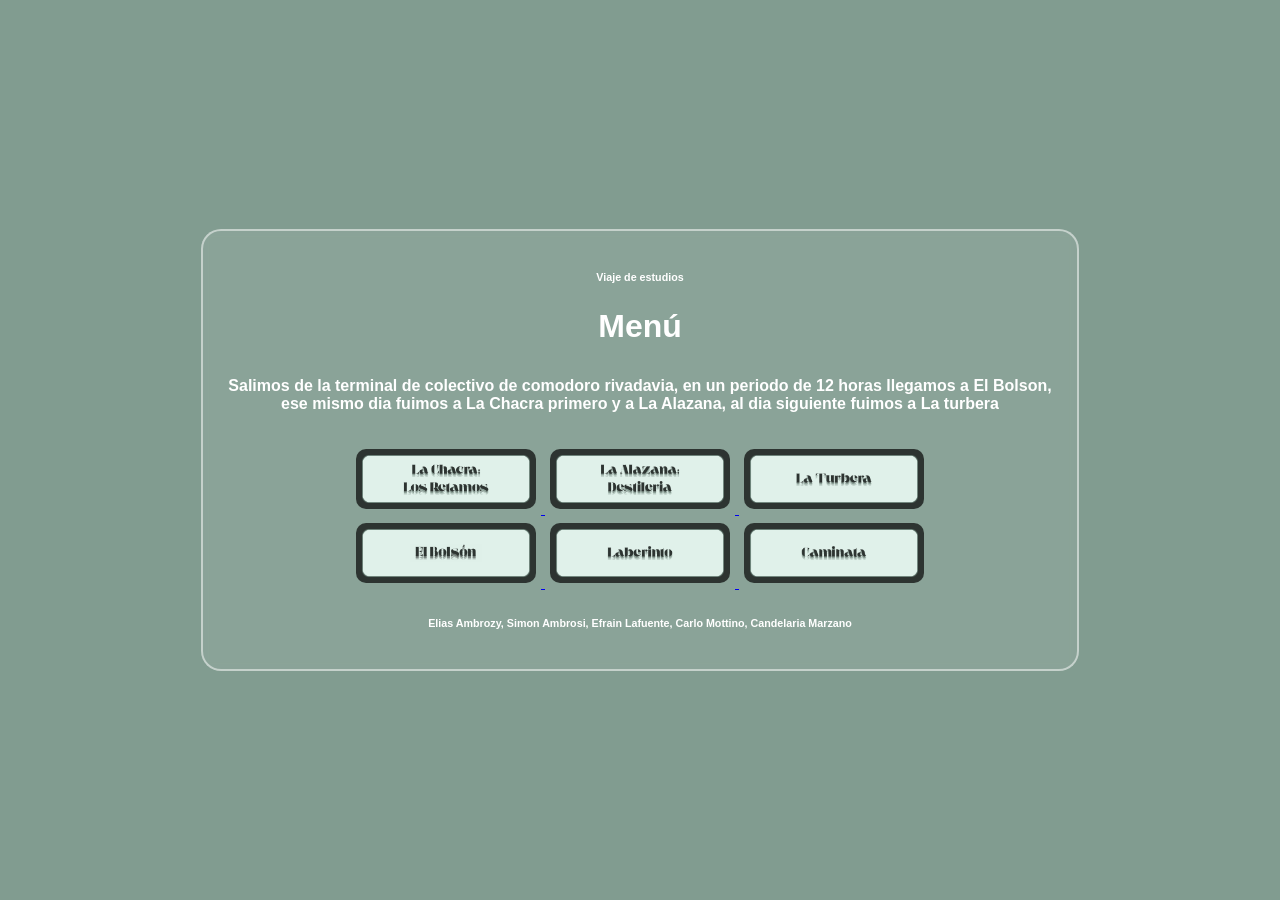
<file: index.html>
<!DOCTYPE html>
<html>
<head>
	<meta charset="utf-8">
	<meta name="viewport" content="width=device-width, initial-scale=1">
	<title>Viaje Menú</title>

	<link rel="stylesheet" type="text/css" href="decoviaje.css">
</head>

<body>

	<center class="contenedor">

		<h6 style="font-family: georgia, sans-serif;" class="texto">
			Viaje de estudios
		</h6>

		<h1 style="font-family: georgia, sans-serif;" class="texto">
			Menú
		</h1>

		<h4>Salimos de la terminal de colectivo de comodoro rivadavia, en un periodo de 12 horas llegamos a El Bolson,<br> ese mismo dia fuimos a La Chacra primero y a La Alazana, al dia siguiente fuimos a La turbera</h4>

		<a href="lachacra.html">
			<img src="coso1.png" class="botones">
		</a>

		<a href="laalazana.html">
			<img src="coso2.png" class="botones">
		</a>

		<a href="laturbera.html">
			<img src="coso3.png" class="botones">
		</a>

		<br>

		<a href="elbolson.html">
			<img src="coso4.png" class="botones">
		</a>

		<a href="laberinto.html">
			<img src="coso5.png" class="botones">
		</a>

		<a href="caminata.html">
			<img src="coso6.png" class="botones">
		</a>
		<h6 style="font-family: georgia, sans-serif;" class="texto">
			Elias Ambrozy, Simon Ambrosi, Efrain Lafuente, Carlo Mottino, Candelaria Marzano
		</h6>
	</center>

	<audio id="clickSound" src="click.mp3"></audio>
 
	<script>
		const sound = document.getElementById("clickSound");

		document.querySelectorAll("a").forEach(link => {

			link.addEventListener("click", function(e) {

				const url = this.getAttribute("href");

				if (!url || url === "#" || url.startsWith("#")) return;

				e.preventDefault();

				sound.currentTime = 0;
				sound.play();

				document.body.classList.add("fade-out");

				setTimeout(() => {
					window.location.href = url;
				}, 300);
			});
		});
	</script>

</body>
</html>
</file>
<file: decoviaje.css>
body {
	background-color: #819c90;

	opacity: 0;
	transform: scale(1.05);
	animation: aparecer 0.4s forwards;

	display: flex;
	justify-content: center;
	align-items: center;

	min-height: 100vh;
	margin: 0;
}

@keyframes aparecer {
	to {
		opacity: 1;
		transform: scale(1);
	}
}

.botones {
	width: 180px;
	height: 60px;

	border-radius: 10px;

	transition: transform 0.25s ease;

	border: 0px solid #576a62;

	display: inline-block;

	margin: 5px;
}

.botones:hover {
	transform: scale(1.15);
}

.texto {
	color: white;
}

.imagen {
	width: 20%;

	aspect-ratio: 1 / 1;

	margin: 20px;

	display: inline-block;

	transition: transform 0.2s ease;

	border-radius: 15px;
}

.imagen:hover {
	transform: scale(1.15);
}

.volver {
	width: 99px;
	height: 33px;

	border-radius: 5.5px;

	transition: transform 0.2s ease;

	border: 0px solid black;
}

.volver:hover {
	transform: scale(1.08);
}

.fade-out {
	opacity: 0;
	transform: scale(0.95);

	transition: opacity 0.3s, transform 0.3s;
}

.contenedor {
	padding: 15px;

	border: 2px solid rgba(255,255,255,0.5);
	border-radius: 20px;

	background: rgba(255,255,255,0.08);

	backdrop-filter: blur(4px);

	display: inline-block;

	max-width: 90%;
}

h4 {
	color: white;

	font-family: georgia, sans-serif;

	padding: 10px;
}
</file>
